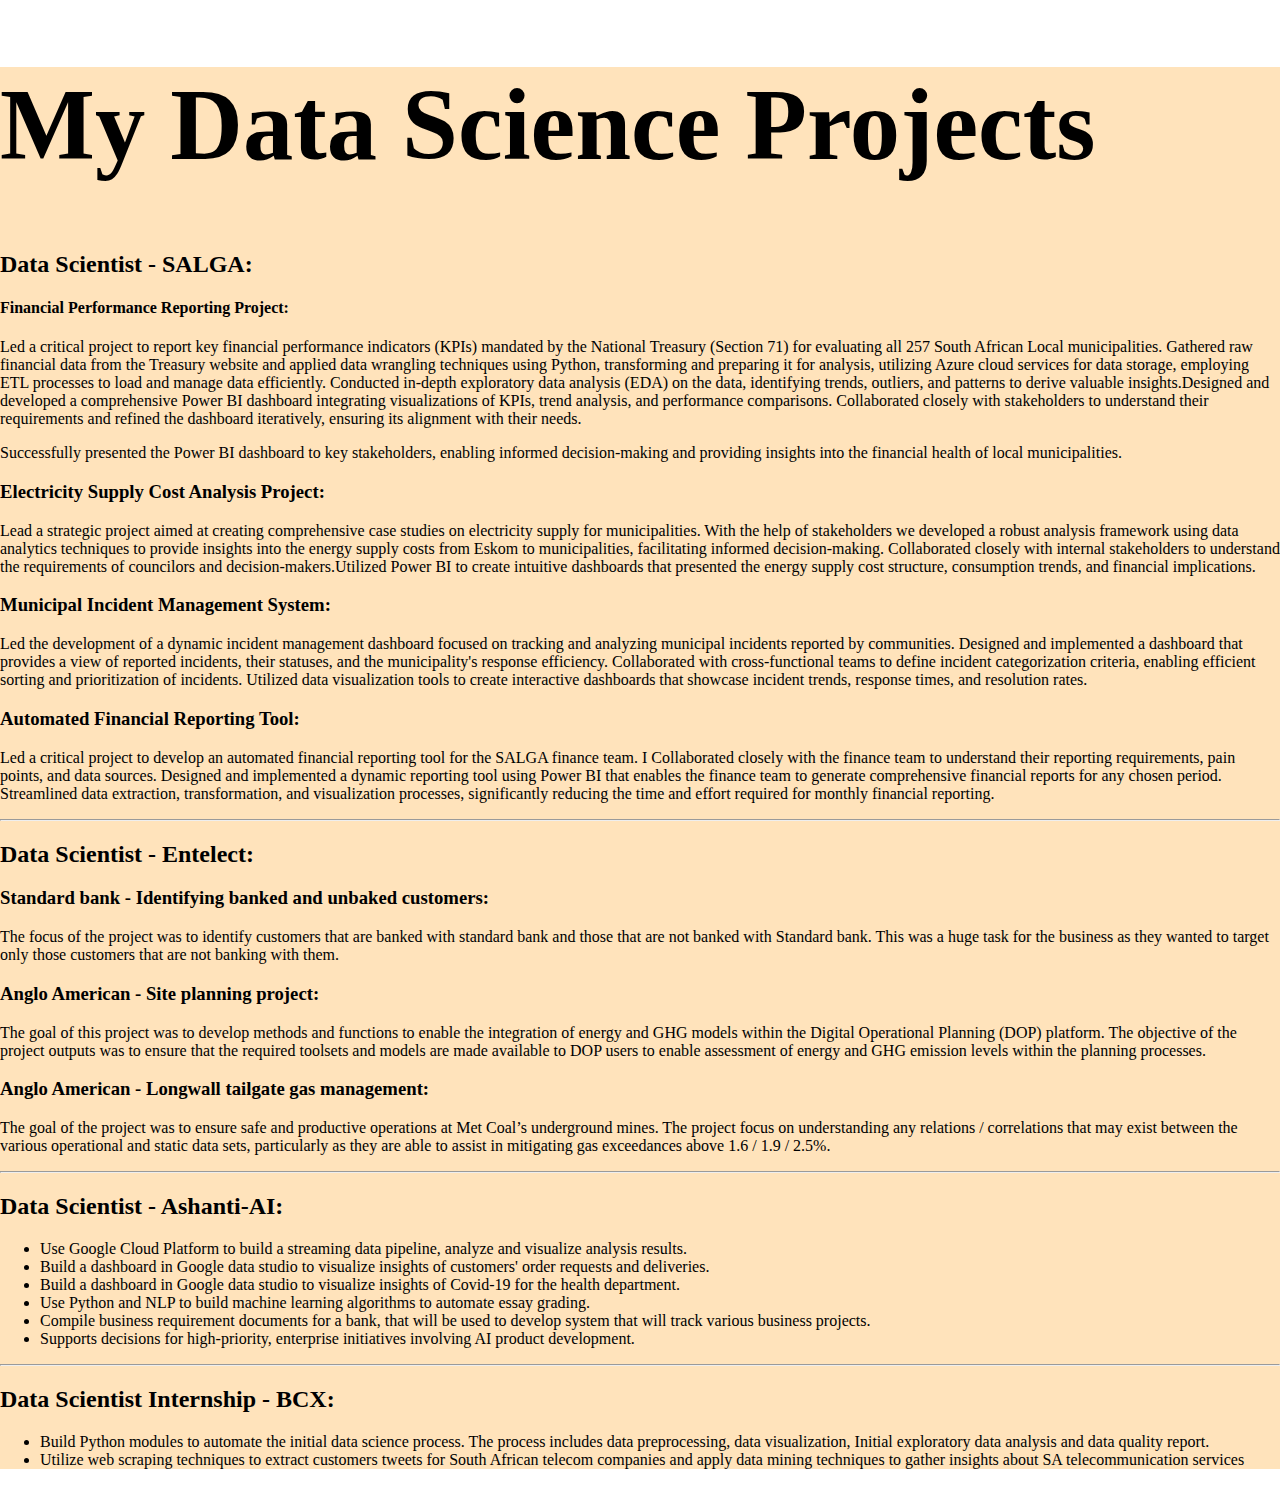
<file: projects.html>
<!DOCTYPE html>
<html lang="en">
    <head>
        <title>Lumadi Mukovhe-projects</title>
        <link rel="stylesheet" href="./css/project-style.css">
    </head>
    <link href="https://cdn.jsdelivr.net/npm/bootstrap@5.3.2/dist/css/bootstrap.min.css" rel="stylesheet" integrity="sha384-T3c6CoIi6uLrA9TneNEoa7RxnatzjcDSCmG1MXxSR1GAsXEV/Dwwykc2MPK8M2HN" crossorigin="anonymous">
    
    <body>
        <section>
            <div class="container">
                <h1 >My Data Science Projects</h1>
                <div >
                    <div >
                        <h2>Data Scientist - SALGA:</h2>
                        <h4>Financial Performance Reporting Project:</h4>

                        <p>Led a critical project to report key financial performance indicators (KPIs) mandated by the National Treasury (Section 71) for evaluating all 257 South African Local municipalities.
                            Gathered raw financial data from the Treasury website and applied data wrangling techniques using Python, transforming and preparing it for analysis, utilizing Azure cloud services for data storage, employing ETL processes to load and manage data efficiently.
                            Conducted in-depth exploratory data analysis (EDA) on the data, identifying trends, outliers, and patterns to derive valuable insights.Designed and developed a comprehensive Power BI dashboard integrating visualizations of KPIs, trend analysis, and performance comparisons.
                            Collaborated closely with stakeholders to understand their requirements and refined the dashboard iteratively, ensuring its alignment with their needs.
                        </p>
                        <p>
                            Successfully presented the Power BI dashboard to key stakeholders, enabling informed decision-making and providing insights into the financial health of local municipalities.
                        </p>
                        <h3>Electricity Supply Cost Analysis Project:</h3>
                        <p>
                            Lead a strategic project aimed at creating comprehensive case studies on electricity supply for municipalities. 
                            With the help of stakeholders we developed a robust analysis framework using data analytics techniques to provide insights into the energy supply costs from Eskom to municipalities, facilitating informed decision-making. 
                            Collaborated closely with internal stakeholders to understand the requirements of councilors and decision-makers.Utilized Power BI to create intuitive dashboards that presented the  energy supply cost structure, consumption trends, and financial implications.
                        </p>
                        
                        <h3>Municipal Incident Management System:</h3>
                        <p>
                            Led the development of a dynamic incident management dashboard focused on tracking and analyzing municipal incidents reported by communities.
                            Designed and implemented a dashboard that provides a view of reported incidents, their statuses, and the municipality's response efficiency. 
                            Collaborated with cross-functional teams to define incident categorization criteria, enabling efficient sorting and prioritization of incidents. 
                            Utilized data visualization tools to create interactive dashboards that showcase incident trends, response times, and resolution rates.
                        </p>
                        
                        <h3>Automated Financial Reporting Tool:</h3>
                        <p>
                            Led a critical project to develop an automated financial reporting tool for the SALGA finance team. 
                            I Collaborated closely with the finance team to understand their reporting requirements, pain points, and data sources. 
                            Designed and implemented a dynamic reporting tool using Power BI that enables the finance team to generate comprehensive financial reports for any chosen period. 
                            Streamlined data extraction, transformation, and visualization processes, significantly reducing the time and effort required for monthly financial reporting.
                        </p>
                        <hr/>
                        <h2>Data Scientist - Entelect:</h2>
                        
                        <h3>Standard bank - Identifying banked and unbaked customers:</h3>
                        <p>
                            The focus of the project was to identify  customers that are banked with standard bank and those that are not banked with  Standard bank. 
                            This was a huge task for the business as they wanted to target only  those customers that are not banking with them.
                        </p>
                        
                        <h3>Anglo American - Site planning project:</h3>
                        <p>
                            The  goal of this project was to develop methods and functions to enable the integration of  energy and GHG models within the Digital Operational Planning (DOP) platform. 
                            The  objective of the project outputs was to ensure that the required toolsets and models are  made available to DOP users to enable assessment of energy and GHG emission levels  within the planning processes.  
                        
                        </p>
                        
                        <h3>Anglo American - Longwall tailgate gas management:</h3>
                        <p>
                            The goal of the project was to  ensure safe and productive operations at Met Coal’s underground mines. 
                            The project focus on understanding any relations / correlations that may exist between the  various operational and static data sets, particularly as they are able to assist in  mitigating gas exceedances above 1.6 / 1.9 / 2.5%. 
                        </p>
                        <hr/>
                        <h2>Data Scientist - Ashanti-AI:</h2>
                        <ul>
                            <li>Use Google Cloud Platform to build a streaming data pipeline, analyze and visualize  analysis results. </li>
                            <li>Build a dashboard in Google data studio to visualize insights of customers' order  requests and deliveries.</li>
                            <li>Build a dashboard in Google data studio to visualize insights of Covid-19 for the health  department.</li>
                            <li>Use Python and NLP to build machine learning algorithms to automate essay  grading.</li>
                            <li> Compile business requirement documents for a bank, that will be used to develop system  that will track various business projects.</li>
                            <li>Supports decisions for high-priority, enterprise initiatives involving AI product  development.</li>
                        </ul>
                        <hr/>
                        <h2>Data Scientist Internship - BCX:</h2>
                        <ul>
                            <li>Build Python modules to automate the initial data science process. The process includes  data preprocessing, data visualization, Initial exploratory data analysis and data quality  report.</li>
                            <li>Utilize web scraping techniques to extract customers tweets for South African telecom  companies and apply data mining techniques to gather insights about SA  telecommunication services</li>
                        </ul>
                        
                    </div>
              </div>
        </section>
        <script src="https://cdn.jsdelivr.net/npm/bootstrap@5.3.2/dist/js/bootstrap.bundle.min.js" integrity="sha384-C6RzsynM9kWDrMNeT87bh95OGNyZPhcTNXj1NW7RuBCsyN/o0jlpcV8Qyq46cDfL" crossorigin="anonymous"></script>
    </body>
</html>
</file>
<file: css/project-style.css>
.container{align-items: center;
        background-color:#FFE3BB;
    }

body {
    margin: 0;
    font-family: var(--bs-body-font-family);
    font-size: var(--bs-body-font-size);
    font-weight: var(--bs-body-font-weight);
    line-height: var(--bs-body-line-height);
    color: var(--bs-body-color);
    text-align: var(--bs-body-text-align);
    background-color: var(--bs-body-bg);
    -webkit-text-size-adjust: 100%;
    -webkit-tap-highlight-color: rgba(0, 0, 0, 0);
    }

h1, .h1 {
    font-size: calc(1.725rem + 5.7vw);
    }

p {
margin-top: 0;
margin-bottom: 1rem;
}
</file>
